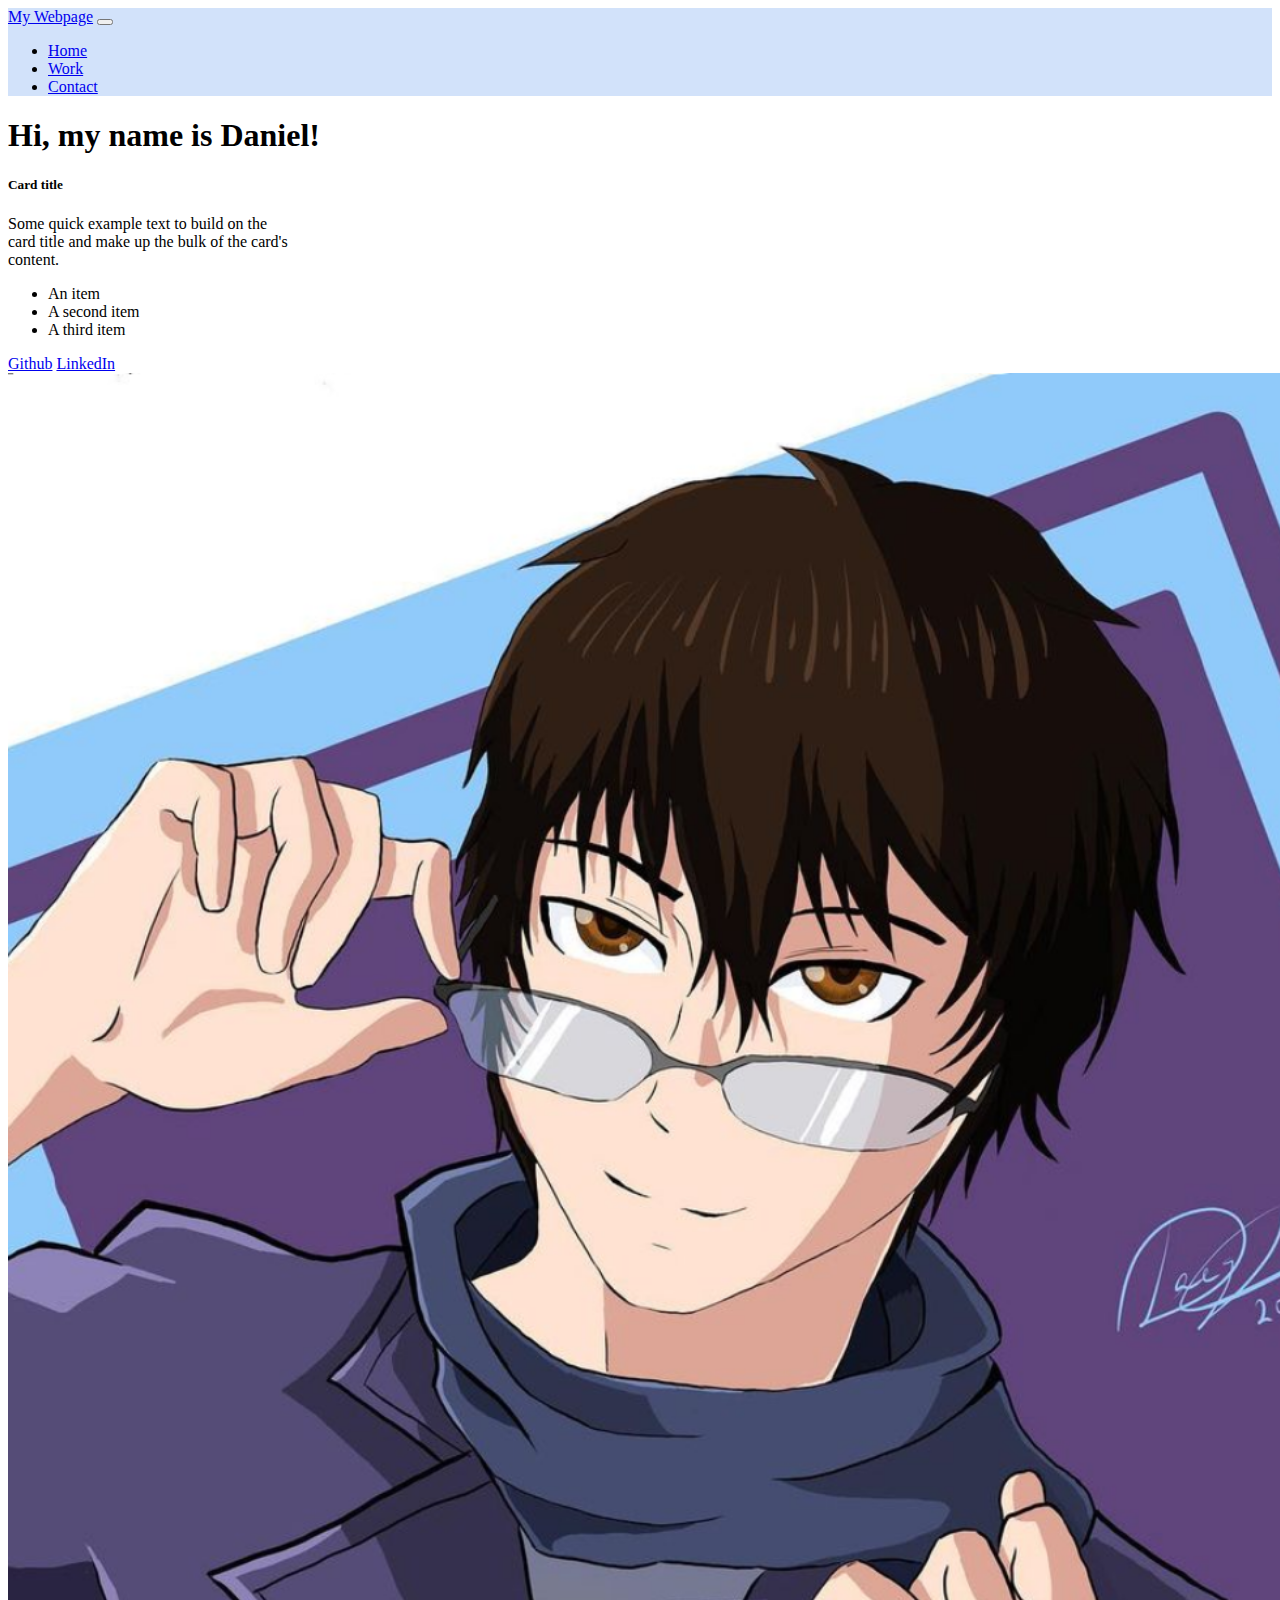
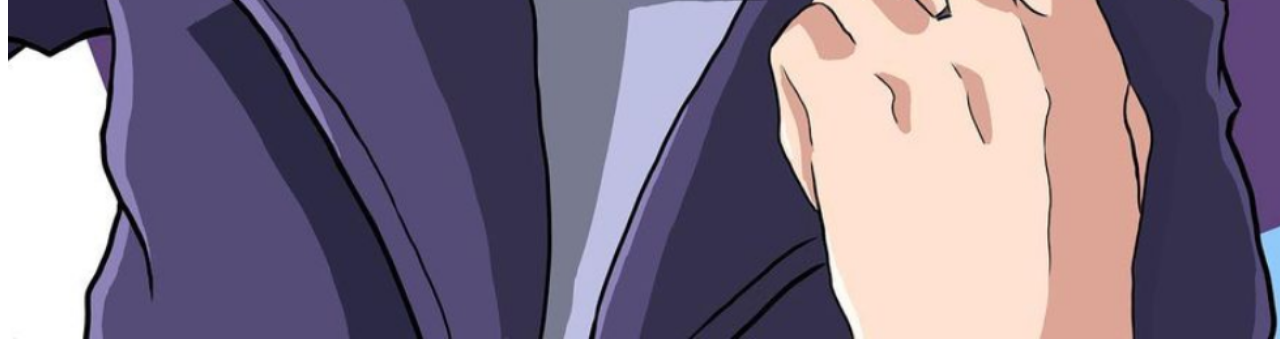
<file: pset8/homepage/index.html>
<!DOCTYPE html>

<html lang="en">
    <head>
        <link href="https://cdn.jsdelivr.net/npm/bootstrap@5.0.2/dist/css/bootstrap.min.css" rel="stylesheet" integrity="sha384-EVSTQN3/azprG1Anm3QDgpJLIm9Nao0Yz1ztcQTwFspd3yD65VohhpuuCOmLASjC" crossorigin="anonymous">
        <script src="https://cdn.jsdelivr.net/npm/bootstrap@5.0.2/dist/js/bootstrap.bundle.min.js" integrity="sha384-MrcW6ZMFYlzcLA8Nl+NtUVF0sA7MsXsP1UyJoMp4YLEuNSfAP+JcXn/tWtIaxVXM" crossorigin="anonymous"></script>
        <link href="styles.css" rel="stylesheet">
        <title>My Webpage</title>
    </head>
    <body>
        <nav class="navbar navbar-expand-lg navbar-light" style="background-color: #d2e2fa;">
  <div class="container-fluid">
    <a class="navbar-brand" href="#">My Webpage</a>
    <button class="navbar-toggler" type="button" data-bs-toggle="collapse" data-bs-target="#navbarNav" aria-controls="navbarNav" aria-expanded="false" aria-label="Toggle navigation">
      <span class="navbar-toggler-icon"></span>
    </button>
    <div class="collapse navbar-collapse" id="navbarNav">
      <ul class="navbar-nav">
        <li class="nav-item">
          <a class="nav-link active" aria-current="page" href="index.html">Home</a>
        </li>
        <li class="nav-item">
          <a class="nav-link" href="art.html">Work</a>
        </li>
        <li class="nav-item">
          <a class="nav-link" href="contact.html">Contact</a>
        </li>
      </ul>
    </div>
  </div>
</nav>

<div class="container">
  <div class="row">
    <div class="col mt-5 md-auto">
      <h1>Hi, my name is Daniel!</h1>
      <div class="card mt-5" style="width: 18rem;">

      <div class="card-body">
        <h5 class="card-title">Card title</h5>
        <p class="card-text">Some quick example text to build on the card title and make up the bulk of the card's content.</p>
      </div>
      <ul class="list-group list-group-flush">
        <li class="list-group-item">An item</li>
        <li class="list-group-item">A second item</li>
        <li class="list-group-item">A third item</li>
      </ul>
      <div class="card-body">
        <a href="https://github.com/daniel19e" class="card-link">Github</a>
        <a href="https://www.linkedin.com/in/daniel-escalona-8005221b2/" class="card-link">LinkedIn</a>
      </div>
    </div>
        </div>
    <div class="col md-auto">
      <img id="drawing1" src="drawing1.jpg">
    </div>
  </div>
</div>
</main>

</body>
</html>
</file>
<file: pset8/homepage/styles.css>
body
{
    background-color: white;
}

#drawing1
{
    width: 123%;
}
</file>
